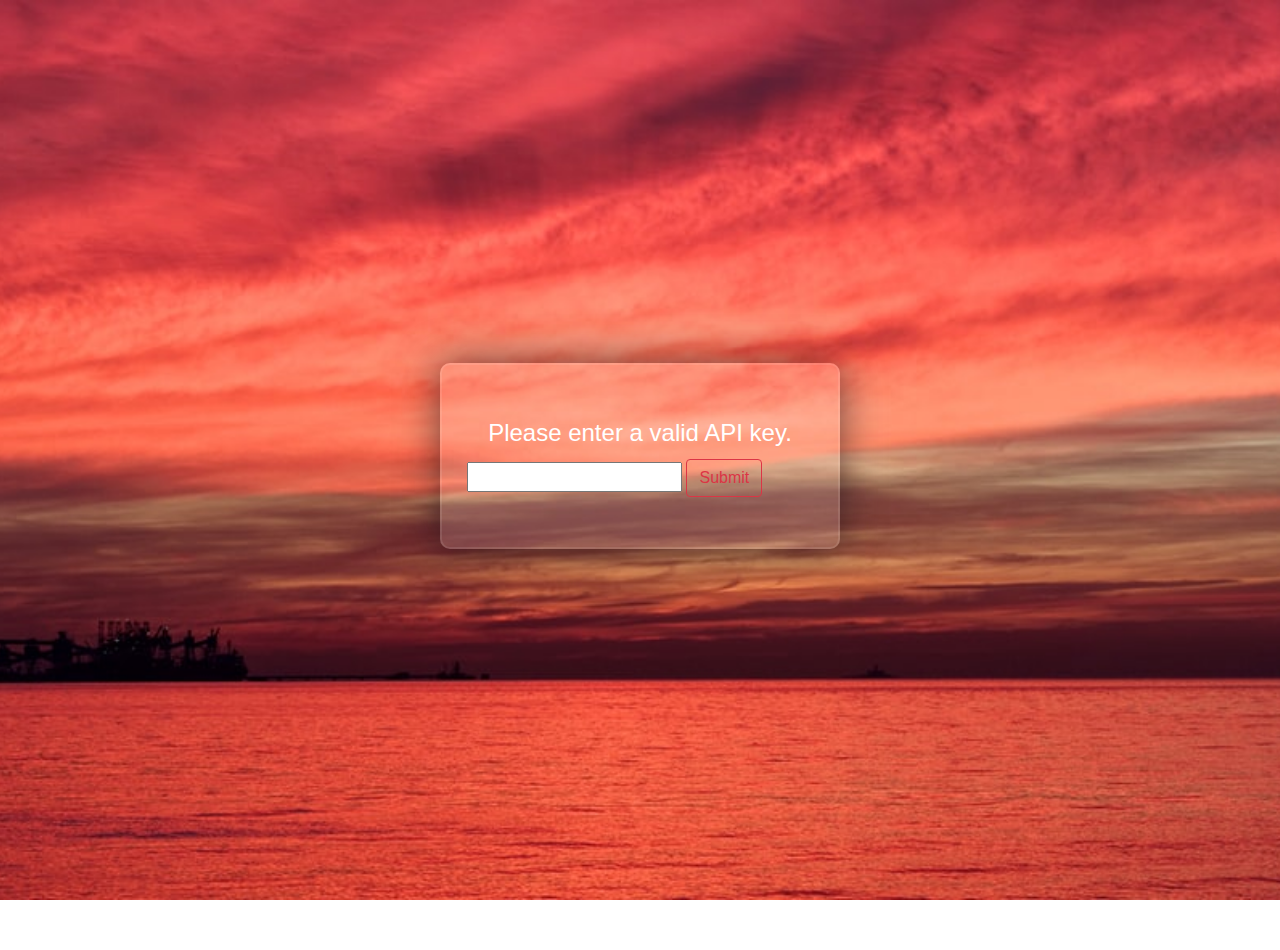
<file: index.html>
<!DOCTYPE html>
<html>
    <head>
        <meta charset="UTF-8">
        <meta name="viewport" content="width=device-width, initial-scale=1.0">
        <title>API Key</title>
        <link rel="stylesheet" href="css/bootstrap.min.css">
        <link rel="stylesheet" href="css/custom.css">
    </head>
    <body style="background-image: url('img/photo-1439246854758-f686a415d9da.jfif');">
        
        <form>
        <legend>Please enter a valid API key.</legend>
            <input type="email" id="apiKey" name="apiKey"/>
            <button id="submitApiKey" class="btn btn-outline-danger">Submit</button>
        </form>

        
        <script>
            let rootPath = "https://mysite.itvarsity.org/api/ContactBook/";
            document.getElementById("submitApiKey").addEventListener('click', setApiKey);

            function setApiKey(e){
                e.preventDefault();
                
                apiKey = document.getElementById("apiKey").value;
                fetch(rootPath + "controller/api-key/?apiKey=" + apiKey)
                        .then(function (response) {
                            return response.text();
                        })
                        .then(function (data) {
                            
                            if (data == "1") {
                                localStorage.setItem("apiKey", apiKey);
                                window.open("index.html", "_self");
                            } else {
                                alert(data + "Invalid API key entered!");
                            }
                        })
            }
        </script>
            <script src="js/jquery-3.6.0.min.js"></script>
            <script src="js/bootstrap.bundle.min.js"></script>
    </body>
</html>
</file>
<file: css/custom.css>
html {
  height: 100%;
}

body {
  font-family: sans-serif;
  
  margin:  50px;
  padding: center;
  
  height: 100%;

  background-attachment: fixed;
  background-position: center;
  background-repeat: no-repeat;
  background-size: cover;
}

form {
  width: 400px;
  background-color: rgba(255, 255, 255, 0.13);
  position: absolute;
  transform: translate(-50%,50%);
  top: 30%;
  left: 50%;
  border-radius: 10px;
  border: 2px solid rgba(255, 255, 255, 0.1);
  box-shadow: 0 0 40px rgba(8,7,16,0.6);
  padding: 50px 25px;
  
}
legend{
  font-size: x-large;
  font-family:'Lucida Sans', 'Lucida Sans Regular', 'Lucida Grande', 'Lucida Sans Unicode', Geneva, Verdana, sans-serif;
  color: white;
  text-align: center;
}

label{
  font-size: x-large;
  font-family:'Lucida Sans', 'Lucida Sans Regular', 'Lucida Grande', 'Lucida Sans Unicode', Geneva, Verdana, sans-serif;
  color: white;
  text-align: center;
}
table{
  font-size: x-large;
  font-family:'Lucida Sans', 'Lucida Sans Regular', 'Lucida Grande', 'Lucida Sans Unicode', Geneva, Verdana, sans-serif;
  color: white;
  text-align: center;
  background-color: rgba(255, 255, 255, 0.13);
  border-radius: 10px;
  border: 2px solid rgba(255, 255, 255, 0.1);
  box-shadow: 0 0 40px rgba(8,7,16,0.6);

}

img{
  width: 80px;
  height:80px;
  border-radius: 50%;
}

@media (min-width: 1200px) {
  .feature-heading {
    margin-top: 10rem;
  }
}

@media (max-width: 540px) {
    .carouselImg {
        display: none;
    }
    
    .team {
        margin-top: 2rem;
    }
}
</file>
